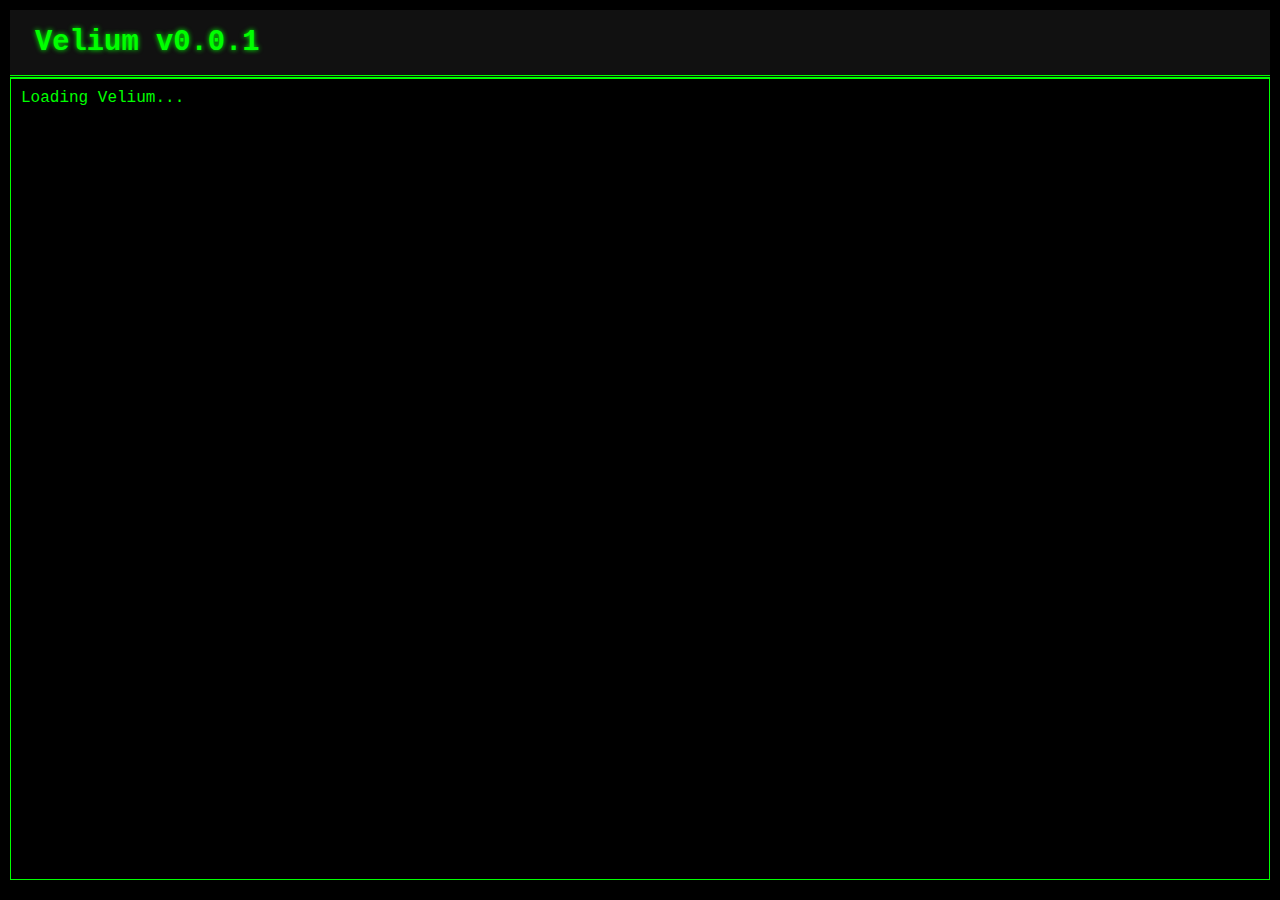
<file: index.html>
<!DOCTYPE html>
<html lang="en">
<head>
    <meta charset="UTF-8">
    <meta name="viewport" content="width=device-width, initial-scale=1.0">
    <title>Velium</title>
    <link rel="stylesheet" href="css/retro.css">
    <script src="https://cdn.socket.io/socket.io-3.0.0.js"></script>
</head>
<body>
    <div class="header">
        <h1>Velium v0.0.1</h1>
        <!-- <p>An end-to-end encrypted chat applicaton</p> -->
    </div>
    
    <div class="chat-container">
        <p>Loading Velium...</p>
    </div>

    <script src="js/socket-manager.js"></script>
    <script src="js/storage.js"></script>
    <script>
        const socket = SocketManager.connect();

        // Redirect to login by default
        // window.location.href = 'login/login.html';
    </script>
</body>
</html>
</file>
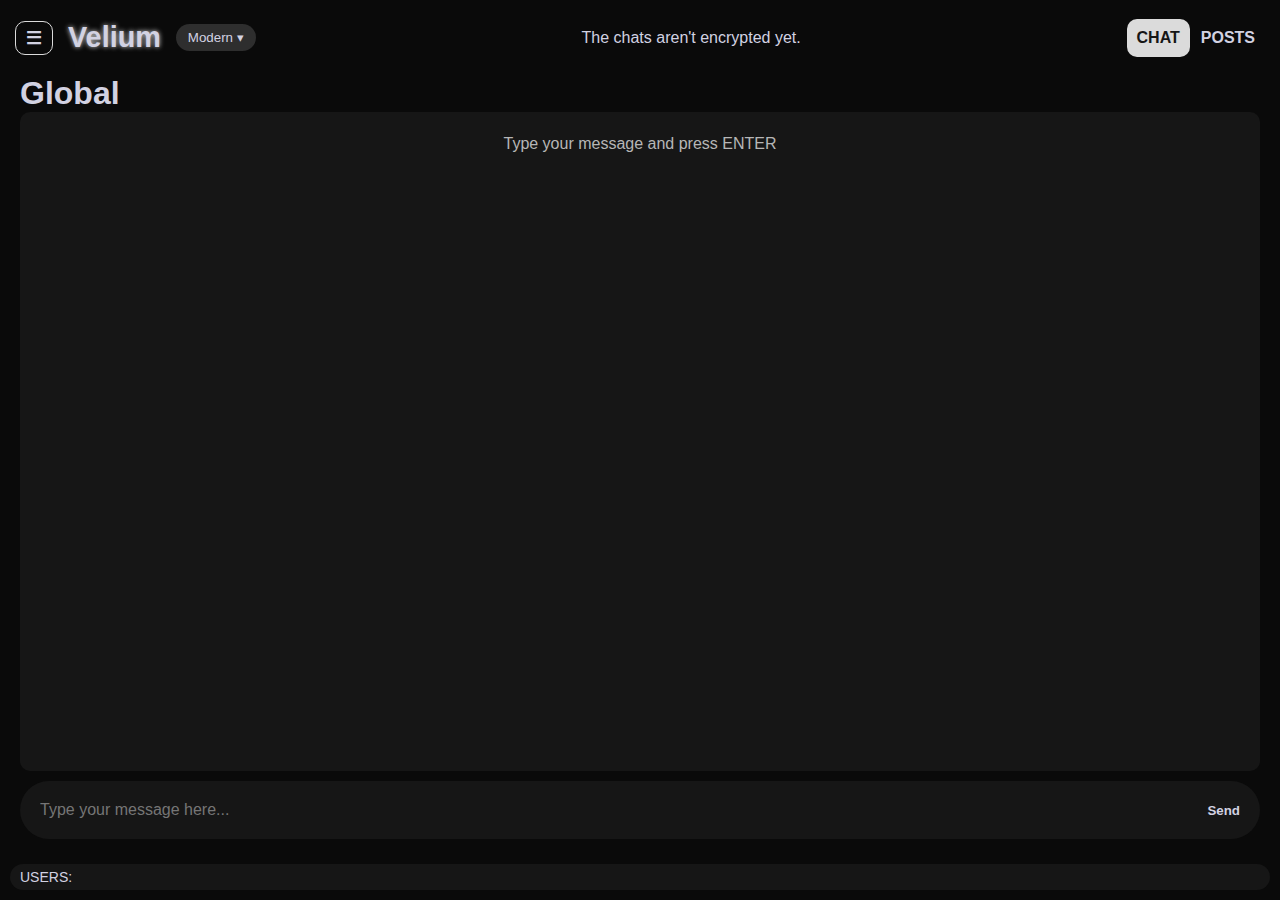
<file: chat/chat.html>
<!DOCTYPE html>
<html lang="en">
<head>
    <meta charset="UTF-8">
    <meta name="viewport" content="width=device-width, initial-scale=1.0">
    <title>Velium - Chat</title>
    <link rel="stylesheet" id="theme-link" href="../css/modern.css">
    <link rel="icon" type="image/png" href="../img/icon.png">
    <script src="https://cdn.socket.io/socket.io-3.0.0.js"></script>
</head>
<body>
    <div class="header">
        <button class="convo-btn" onclick="toggle_convo(this)">☰</button>
        <h1>Velium</h1>

        <div class="dropdown">
            <button class="dropdown-btn">Modern ▾</button>
            <div class="dropdown-options">
                <div data-value="../css/modern.css">Modern</div>
                <div data-value="../css/retro.css">Retro</div>
            </div>
        </div>
        <p class="description">The chats aren't encrypted yet.</p>
        
        <div class="nav-tabs">
            <a href="chat.html" class="nav-btn active">CHAT</a>
            <a href="../post/post.html" class="nav-btn">POSTS</a>
        </div>
    </div>

    <div class="chat-window-container">
        <div class="convo-list" id="convo-list">
            <h3 style="padding: 5px; margin-bottom: 10px;">Profiles</h1>
            <button class="convo active">Global</button>
            <button class="convo">Alice</button>
            <button class="convo">Bob</button>
        </div>

        <div class="chat">
            <h1>Global</h1>
            <div class="chat-container" id="chat-display">
                <div class="message system-message">Type your message and press ENTER</div>
                
                <!-- <div class="message">
                    <div class="username">You</div>
                    <div class="message-content">Hello?</div>
                    <div class="message-content">Anyone there?</div>
                </div>

                <div class="message">
                    <div class="username">Alex</div>
                    <div class="message-content">Hey! How are you doing?</div>
                    <div class="message-content">I believe the text decoration is a bit weird now</div>
                    <div class="message-content">Can you fix it?</div>
                </div> -->
            </div>

            <div class="typing-indicator" id="typing-indicator">Someone is typing...</div>
            
            <div class="input-container">
                <input 
                    type="text" 
                    id="message-input" 
                    placeholder="Type your message here..." 
                    autocomplete="off"
                >
                <div class="cursor blink"></div>
                <button class="send-message-btn" id="send-message-btn">Send</button>
            </div>
        </div>
    </div>
    
    <div class="status-bar">
        <!-- <div>STATUS: ONLINE</div> -->
        <div>USERS: <span id="user-count"></span></div>
    </div>

    <script src="../js/storage.js"></script>
    <script src="../js/socket-manager.js"></script>
    <script src="../js/chat.js"></script>
</body>
</html>
</file>
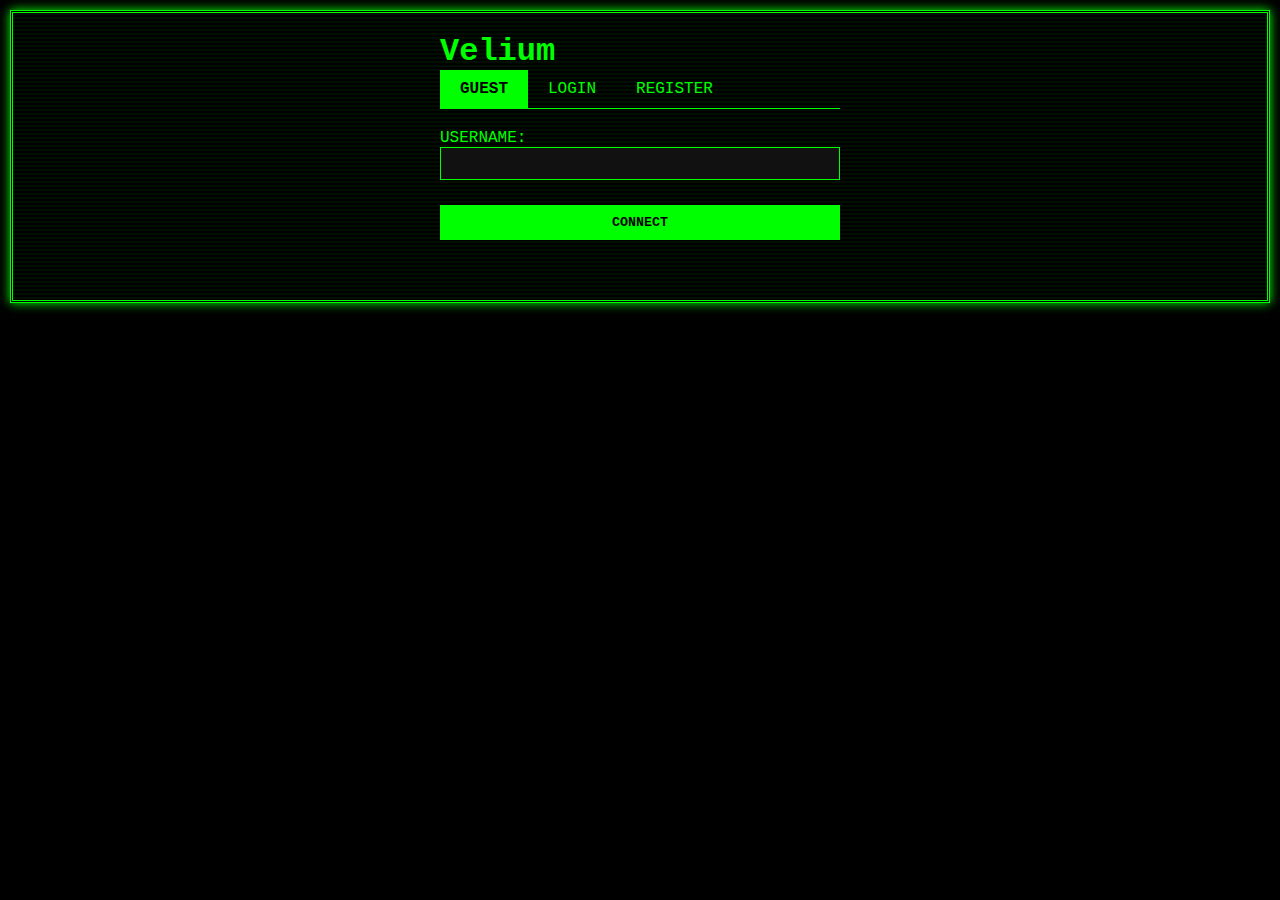
<file: login/login.html>
<!DOCTYPE html>
<html lang="en">
<head>
    <meta charset="UTF-8">
    <meta name="viewport" content="width=device-width, initial-scale=1.0">
    <title>Velium - Login</title>
    <link rel="stylesheet" href="../css/retro.css">
    <link rel="stylesheet" href="../css/login.css">
    <script src="https://cdn.socket.io/socket.io-3.0.0.js"></script>
</head>
<body>
    <div class="crt-screen">
        <div class="scanlines"></div>
        <div class="login-container">
            <h1 class="pixel-font">Velium</h1>
            <div class="tab-container">
                <button id="guestBtn" class="tab-btn active" onclick="openGuestTab()">GUEST</button>
                <button id="loginBtn" class="tab-btn" onclick="openLoginTab()">LOGIN</button>
                <button id="registerBtn" class="tab-btn" onclick="openRegisterTab()">REGISTER</button>
            </div>

            <!-- Guest Form -->
            <div id="guest" class="tab-content active">
                <form id="guest-form" class="pixel-form" onsubmit="connectGuest(event)">
                    <div class="form-group">
                        <label for="guest-username">USERNAME:</label>
                        <input type="text" id="guest-username" class="pixel-input" autocomplete="off" spellcheck="false" required>
                    </div>
                    <button type="submit" class="pixel-btn">CONNECT</button>
                </form>
            </div>

            <!-- Login Form -->
            <div id="login" class="tab-content">
                <form id="login-form" class="pixel-form">
                    <div class="form-group">
                        <label for="login-username">USERNAME:</label>
                        <input type="text" id="login-username" class="pixel-input" autocomplete="off" spellcheck="false" required>
                    </div>
                    <div class="form-group">
                        <label for="login-password">PASSWORD:</label>
                        <input type="password" id="login-password" class="pixel-input" autocomplete="off" spellcheck="false" required>
                    </div>
                    <button type="submit" class="pixel-btn">CONNECT-Unfinished</button>
                </form>
            </div>

            <!-- Register Form -->
            <div id="register" class="tab-content">
                <form id="register-form" class="pixel-form">
                    <div class="form-group">
                        <label for="reg-username">CHOOSE USERNAME:</label>
                        <input type="text" id="reg-username" class="pixel-input" autocomplete="off" spellcheck="false" required>
                    </div>
                    <div class="form-group">
                        <label for="reg-password">CHOOSE PASSWORD:</label>
                        <input type="password" id="reg-password" class="pixel-input" autocomplete="off" spellcheck="false" required>
                    </div>
                    <div class="form-group">
                        <label for="reg-confirm">CONFIRM PASSWORD:</label>
                        <input type="password" id="reg-confirm" class="pixel-input" autocomplete="off" spellcheck="false" required>
                    </div>
                    <button type="submit" class="pixel-btn">CREATE ACCOUNT-Unfinished</button>
                </form>
            </div>

            <div id="status-message" class="status-message"></div>
        </div>
    </div>

    <script src="../js/storage.js"></script>
    <script src="../js/socket-manager.js"></script>
    <script src="../js/login.js"></script>
</body>
</html>
</file>
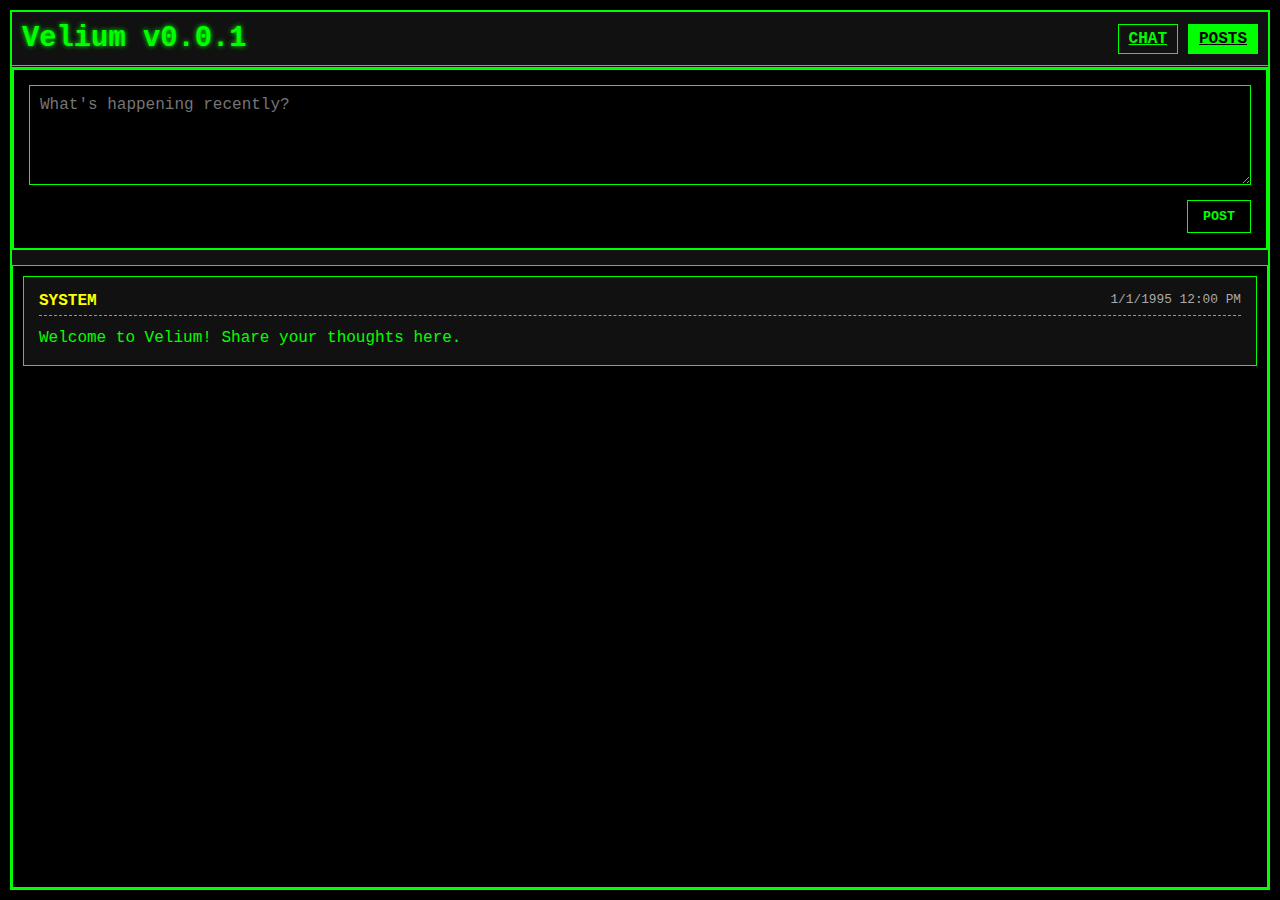
<file: post/post.html>
<!DOCTYPE html>
<html lang="en">
<head>
    <meta charset="UTF-8">
    <meta name="viewport" content="width=device-width, initial-scale=1.0">
    <title>Velium</title>
    <link rel="stylesheet" href="../css/style.css">
    <script src="https://cdn.socket.io/socket.io-3.0.0.js"></script>
</head>
<body>
    <div class="app-container">
        <div class="header">
            <div class="logo">
                <h1>Velium v0.0.1</h1>
            </div>
            <div class="nav-tabs">
                <a href="../chat/chat.html" class="nav-btn">CHAT</a>
                <a href="posts.html" class="nav-btn active">POSTS</a>
            </div>
        </div>
        
        <div class="post-form">
            <textarea id="post-content" class="post-input"
                      placeholder="What's happening recently?"></textarea>
            <button id="post-btn" class="post-btn">POST</button>
            <div class="error-message" id="post-error"></div>
        </div>
        
        <div class="post-feed" id="post-feed">
            <div class="post">
                <div class="post-header">
                    <div class="post-username">SYSTEM</div>
                    <div class="post-time">1/1/1995 12:00 PM</div>
                </div>
                <div class="post-content">Welcome to Velium! Share your thoughts here.</div>
            </div>
        </div>
    </div>
    
    <!-- <script>
        // Posts-specific initialization
        document.addEventListener('DOMContentLoaded', () => {
            const postsApp = new PostsModule();
            postsApp.init();
        });
    </script> -->

    <script src="../js/storage.js"></script>
    <script src="../js/socket-manager.js"></script>
    <script src="../js/post.js" defer></script>
</body>
</html>
</file>
<file: css/retro.css>
:root {
    --primary: #0f0;
    --primary-darker: rgb(0, 185, 0);
    --secondary: #ff0;
    --background: #000;
    --panel: #111;
    --text: #0f0;
    --error: #f00;
}

* {
    margin: 0;
    padding: 0;
    box-sizing: border-box;
    font-family: 'Courier New', Courier, monospace;
}

body {
    background-color: var(--background);
    color: var(--text);
    height: 100vh;
    display: flex;
    flex-direction: column;
    overflow: hidden;
    padding: 10px;
}

.crt-screen {
    position: relative;
    background-color: #000;
    color: #0f0;
    font-family: 'Courier New', monospace;
    padding: 20px;
    border: 3px double #0f0;
    box-shadow: 0 0 10px #0f0;
    overflow: hidden;
}

.scanlines {
    position: absolute;
    top: 0;
    left: 0;
    right: 0;
    bottom: 0;
    background: linear-gradient(
        rgba(0, 255, 0, 0.06) 50%,
        transparent 50%
    );
    background-size: 100% 4px;
    pointer-events: none;
}

.convo-btn {
    background: transparent;
    border: 1px solid var(--primary);
    color: var(--text);
    padding: 5px 10px;
    cursor: pointer;
    font-weight: bold;
    text-decoration: none;
}

.convo-btn:hover {
    background: var(--primary);
    color: var(--background);
}

.convo-btn.active {
    background: var(--primary);
    color: var(--background);
}

.header {
    border-bottom: 3px double var(--primary);
    padding: 10px;
    text-align: center;
    background: var(--panel);
    display: flex;
    justify-content: space-between;
    align-items: center;
}

.header h1 {
    font-size: 1.8rem;
    text-shadow: 0 0 5px var(--primary);
    padding: 5px 5px;
    margin: 1px 10px;
}

.header p {
    flex: 1;
}

.dropdown {
    position: relative;
    display: inline-block;
}
.dropdown-btn {
    background: transparent;
    border: 1px solid var(--primary);
    color: var(--text);
    padding: 6px 12px;
    text-align: center;
    cursor: pointer;
}
.dropdown-btn:hover {
    background: var(--primary);
    border: 1px solid var(--primary);
    color: var(--background);
    padding: 6px 12px;
    text-align: center;
    cursor: pointer;
}
.dropdown-options {
    display: none;
    position: absolute;
    background: var(--background);
    top: 100%;
    left: 0;
    width: 120px;
    overflow: hidden;
    border: 1px solid var(--primary);
    margin-top: 5px;
    box-shadow: 0 0 10px rgba(255,255,255,0.5);
}
.dropdown-options div {
    padding: 8px;
    color: var(--text);
    cursor: pointer;
    border-bottom: 1px solid var(--primary);
}
.dropdown-options div:hover {
    background: var(--primary);
    color: var(--background);
}
.dropdown.active .dropdown-options {
    display: block;
}

.nav-tabs {
    display: flex;
    gap: 10px;
}

.nav-btn {
    background: transparent;
    border: 1px solid var(--primary);
    color: var(--text);
    padding: 5px 10px;
    cursor: pointer;
    font-weight: bold;
    text-decoration: none;
}

.nav-btn.active {
    background: var(--primary);
    color: var(--background);
}

.nav-btn:hover {
    background: var(--primary);
    color: var(--background);
}

.page {
    flex-grow: 1;
    display: none;
    padding: 10px;
    overflow: hidden;
}

.page.active {
    display: flex;
    flex-direction: column;
}

/* Chat Page Styles */

.chat-window-container {
    flex-grow: 1;
    overflow-y: auto;
    display: flex;
    flex-direction: row;
}

.chat {
    flex-grow: 1;
    padding: 10px;
    margin-bottom: 10px;
    overflow-y: auto;
    display: flex;
    flex-direction: column;
}

.chat-container {
    flex-grow: 1;
    border: 1px solid var(--primary);
    background: var(--background);
    padding: 10px;
    margin-bottom: 10px;
    overflow-y: auto;
    display: flex;
    flex-direction: column;
}

.convo-list {
    flex-grow: 0.25;
    border: 1px solid var(--primary);
    background: var(--background);
    padding: 10px;
    margin-bottom: 10px;
    overflow-y: auto;
    display: none;
    flex-direction: column;
}

.convo-list.active {
    display: flex;
}

.convo {
    background: transparent;
    border: 1px solid var(--primary);
    color: var(--text);
    padding: 10px 5px;
    margin-bottom: 10px;
    cursor: pointer;
    font-weight: bold;
    text-decoration: none;
}

.convo:hover {
    background: var(--primary);
    color: var(--background);
}

.convo.active {
    background: var(--primary);
    color: var(--background);
}

.typing-indicator {
    background-color: var(--background);
    border: 2px solid var(--primary);
    color: var(--text);
    padding: 5px 10px;
    font-size: 0.85em;
    border-radius: 5px;
    position: absolute; /* KEY: Take it out of normal flow */
    bottom: 15%;          /* KEY: Pin to the bottom of the parent */
    left: 50%;          /* KEY: Start from the middle */
    transform: translateX(-50%); /* KEY: Center it horizontally */
    white-space: nowrap; /* Prevent text from wrapping */
    z-index: 10;        /* KEY: Ensure it's on top of chat messages */

    opacity: 0; /* use opacity for a fade effect */
    pointer-events: none;
    transition: opacity 0.3s ease-in-out; /* Smooth transition */
}

.typing-indicator.active {
    opacity: 1;
}

.message {
    margin: 5px 0;
    padding: 8px;
    border-left: 2px solid var(--primary);
    animation: fadeIn 0.3s;
    display: flex;
    flex-direction: column;
    align-items: flex-start;
    justify-content: flex-start;
}

.username {
    border: 2px solid var(--panel);
    background: transparent;
    padding: 5px 5px;
    margin-bottom: 10px;
}

.message-content {
    justify-self: center;
    margin-left: 10px;
}

.input-container {
    display: flex;
    border: 2px solid var(--primary);
    background: var(--background);
}

.chat-input {
    flex-grow: 1;
    background: transparent;
    border: none;
    padding: 10px;
    color: var(--text);
    font-size: 16px;
}

.chat-input:focus {
    outline: none;
}

.status-bar {
    background: var(--background);
    border: 2px solid var(--primary);
    padding: 5px 10px;
    display: flex;
    justify-content: space-between;
    margin-top: 5px;
    font-size: 14px;
}

.blink {
    animation: blink 1s infinite;
}

.cursor {
    display: inline-block;
    width: 10px;
    height: 16px;
    background: var(--primary);
    vertical-align: middle;
    margin-left: 2px;
}

.system-message {
    color: var(--secondary);
    font-style: italic;
    align-self: center;
    border-left: none;
}

.user-tag {
    font-weight: bold;
    margin-right: 5px;
}

/* Post Page Styles */

.post-container {
    display: flex;
    flex-direction: column;
    height: 100%;
    border: 2px solid var(--primary);
    background: var(--panel);
}

.post-form-btn {
    background: transparent;
    border: 1px solid var(--primary);
    color: var(--text);
    padding: 8px 15px;
    cursor: pointer;
    width: 150px;
    align-self: center;
}

.post-form-btn:hover {
    background: var(--primary);
    color: var(--background);
}

.post-form {
    position: absolute;
    top: 50%;
    left: 50%;
    transform: translate(-50%, -50%);
    z-index: 10;
    box-shadow: 0 0 8px 0 rgba(255, 255, 255, 0.9);
    display: none;
    border: 2px solid var(--primary);
    padding: 15px;
    margin-bottom: 15px;
    background: var(--background);
}

.post-form.active {
    display: inline;
}

.post-input {
    width: 100%;
    background: transparent;
    border: 1px solid var(--primary);
    color: var(--text);
    padding: 10px;
    margin-bottom: 10px;
    min-height: 100px;
    font-family: 'Courier New', Courier, monospace;
    font-size: 16px;
}

.post-input:focus {
    outline: none;
    border: 1px solid var(--secondary);
}

.post-btn {
    background: transparent;
    border: 1px solid var(--primary);
    color: var(--text);
    padding: 8px 15px;
    cursor: pointer;
    font-weight: bold;
    float: right;
}

.post-btn:hover {
    background: var(--primary);
    color: var(--background);
}

.post-feed {
    flex-grow: 1;
    border: 1px solid var(--primary);
    background: var(--background);
    padding: 10px;
    overflow-y: auto;
}

.post {
    border: 1px solid var(--primary);
    padding: 15px;
    margin-bottom: 15px;
    background: var(--panel);
    position: relative;
}

.post-header {
    display: flex;
    justify-content: space-between;
    margin-bottom: 10px;
    border-bottom: 1px dashed var(--primary);
    padding-bottom: 5px;
}

.post-username {
    font-weight: bold;
    color: var(--secondary);
}

.post-time {
    font-size: 0.8rem;
    color: #aaa;
}

.post-content {
    line-height: 1.5;
    white-space: pre-wrap; /* This preserves spaces and newlines */
}

.post-options-btn {
    background: none;
    border: none;
    font-size: 1.5rem;
    cursor: pointer;
    color: var(--primary);
    padding: 0 8px;
    transition: all 0.2s;
}

.post-options-btn:hover {
    color: var(--primary-darker);
    transform: scale(1.1);
}

.post-options-menu {
    position: absolute;
    right: 0;
    background: var(--background);
    border: 1px solid var(--primary);
    /* border-radius: 8px; */
    box-shadow: 0 2px 10px rgba(0, 0, 0, 0.1);
    padding: 8px 0;
    width: 120px;
    z-index: 100;
    display: none;
    flex-direction: column;
    align-items: center;
}

.post-options-menu.show {
    display: flex;
    animation: fadeIn 0.3s;
}

.post-option {
    background: none;
    border: none;
    padding: 8px 16px;
    text-align: left;
    cursor: pointer;
    font-size: 0.9rem;
    color: var(--text);
    /* font-weight: bold; */
}

.post-option:hover {
    background: var(--primary);
    color: var(--panel);
}

.post-option.danger {
    color: var(--error);
}

.post-option.danger:hover {
    background: var(--error);
    color: var(--panel);
}

.delete-btn {
    position: absolute;
    top: 5px;
    right: 5px;
    background: transparent;
    border: none;
    color: var(--error);
    cursor: pointer;
    font-size: 1.2rem;
}

.error-message {
    color: var(--error);
    margin: 10px 0;
    text-align: center;
    display: none;
}

/* Animations */
@keyframes fadeIn {
    from { opacity: 0; transform: translateY(5px); }
    to { opacity: 1; transform: translateY(0); }
}

@keyframes blink {
    0%, 100% { opacity: 1; }
    50% { opacity: 0; }
}

/* User List */
.user-list {
    position: absolute;
    right: 20px;
    top: 80px;
    border: 2px solid var(--primary);
    background: var(--background);
    padding: 10px;
    width: 150px;
}

.user-list h3 {
    text-align: center;
    margin-bottom: 5px;
    border-bottom: 1px solid var(--primary);
    padding-bottom: 5px;
}

.user-item {
    display: flex;
    align-items: center;
    margin: 5px 0;
}

.user-color {
    width: 12px;
    height: 12px;
    margin-right: 8px;
    border: 1px solid var(--primary);
}

.send-message-btn {
    background: transparent;
    border: 1px solid var(--primary);
    color: var(--text);
    padding: 5px 10px;
    cursor: pointer;
    font-weight: bold;
    text-decoration: none;
}

.send-message-btn:hover {
    background: var(--primary);
    color: var(--background);
}

.input-container {
    display: flex;
    border: 2px solid #0f0;
    background: #111;
}

#message-input {
    flex-grow: 1;
    background: transparent;
    border: none;
    padding: 10px;
    color: #0f0;
    font-size: 16px;
}

#message-input:focus {
    outline: none;
}
</file>
<file: css/modern.css>
:root {
    --primary: #dbdbdb;
    --secondary: #b6b6b6;
    --background: #161616;
    --panel: #2e2e2e;
    --text: #d2d2e2;
    --error: tomato;
}

/* Animations */
@keyframes fadeIn {
    from { opacity: 0; transform: translateY(5px); }
    to { opacity: 1; transform: translateY(0); }
}

@keyframes blink {
    0%, 100% { opacity: 1; }
    50% { opacity: 0; }
}

* {
    margin: 0;
    padding: 0;
    box-sizing: border-box;
    font-family: Verdana, Geneva, Tahoma, sans-serif;
}

body {
    background-color: #0a0a0a;
    color: var(--text);
    height: 100vh;
    display: flex;
    flex-direction: column;
    overflow: hidden;
    padding: 10px;
}

.header {
    padding: 5px;
    text-align: center;
    display: flex;
    justify-content: space-between;
    align-items: center;
}

.header h1 {
    background: none;
    /* border: 2px, solid var(--panel); */
    border-radius: 10px;
    font-size: 1.8rem;
    text-shadow: 0 0 5px var(--primary);
    padding: 5px 5px;
    margin: 1px 10px;
}

.header p {
    flex: 1;
}

.dropdown {
    position: relative;
    display: inline-block;
}
.dropdown-btn {
    background: var(--panel);
    color: var(--text);
    padding: 6px 12px;
    border-radius: 15px;
    cursor: pointer;
    border: none;
}
.dropdown-options {
    display: none;
    position: absolute;
    background: var(--background);
    top: 100%;
    left: 0;
    width: 120px;
    border-radius: 6px;
    overflow: hidden;
    box-shadow: 0 5px 10px rgba(255,255,255,0.2);
}
.dropdown-options div {
    padding: 8px;
    color: var(--text);
    cursor: pointer;
}
.dropdown-options div:hover {
    background: var(--panel);
}
.dropdown.active .dropdown-options {
    display: block;
}

.convo-btn {
    background: transparent;
    border: 1px solid var(--primary);
    border-radius: 10px;
    color: var(--text);
    padding: 5px 10px;
    cursor: pointer;
    font-weight: bold;
    text-decoration: none;
    font-size: 18px;
}

.convo-btn:hover {
    background: var(--primary);
    color: var(--background);
}

.convo-btn.active {
    background: var(--primary);
    color: var(--background);
}

.nav-tabs {
    display: flex;
    gap: 1px;
}

.nav-btn {
    background: none;
    color: var(--text);
    padding: 10px 10px;
    cursor: pointer;
    font-weight: bold;
    text-decoration: none;
    border-radius: 10px;
}

.nav-btn.active {
    background: var(--primary);
    color: var(--background);
    border-radius: 10px;
}

.nav-btn:hover {
    background: #c2c1c1;
    color: #000000;
    border-radius: 10px;
}

.chat-window-container {
    flex-grow: 1;
    overflow-y: auto;
    display: flex;
    flex-direction: row;
}

.convo-list {
    flex-grow: 0.25;
    background: var(--background);
    border-radius: 10px;
    padding: 10px;
    margin-bottom: 10px;
    overflow-y: auto;
    display: none;
    flex-direction: column;
}

.convo-list.active {
    display: flex;
}

.convo {
    background: transparent;
    border: 1px solid var(--primary);
    border-radius: 10px;
    color: var(--text);
    padding: 10px 5px;
    margin-bottom: 10px;
    cursor: pointer;
    font-weight: bold;
    text-decoration: none;
}

.convo:hover {
    background: var(--primary);
    color: var(--background);
}

.convo.active {
    background: var(--primary);
    color: var(--background);
}

.chat {
    flex-grow: 1;
    padding: 10px;
    margin-bottom: 10px;
    overflow-y: auto;
    display: flex;
    flex-direction: column;
}

.chat-container {
    flex-grow: 1;
    background: var(--background);
    padding: 10px;
    margin-bottom: 10px;
    overflow-y: auto;
    display: flex;
    flex-direction: column;
    border-radius: 10px;
}

.message {
    margin: 5px 0;
    padding: 8px;
    background: none;
    border-radius: 20px;
    display: flex;
    flex-direction: column;
}

.message.me {
    align-self: flex-end;
    align-items: flex-end;
}

.message.other {
    align-self: flex-start;
    align-items: flex-start;
}

.username {
    margin: 0 10px;
    font-family: 'Courier New', Courier, monospace;
    font-size: 16px;
}

.message-content {
    margin: 1px 0;
    padding: 10px;
    background-color: var(--panel);
    border-radius: 20px;
    font-size: 18px;
    animation: fadeIn 0.3s;
}

.message-content.me.start {
    align-self: flex-end;
    border-bottom-right-radius: 5px;
}

.message-content.other.start {
    align-self: flex-start;
    border-bottom-left-radius: 5px;
}

.message-content.me.mid {
    align-self: flex-end;
    border-bottom-right-radius: 5px;
    border-top-right-radius: 5px;
}

.message-content.other.mid {
    align-self: flex-start;
    border-bottom-left-radius: 5px;
    border-top-left-radius: 5px;
}

.system-message {
    color: var(--secondary);
    border-left: none;
    align-self: center;
    font-size: 16px;
}

.typing-indicator {
    background-color: var(--panel);
    color: var(--text);
    padding: 5px 10px;
    font-size: 0.85em;
    border-radius: 10px;
    position: absolute; /* KEY: Take it out of normal flow */
    bottom: 15%;          /* KEY: Pin to the bottom of the parent */
    left: 50%;          /* KEY: Start from the middle */
    transform: translateX(-50%); /* KEY: Center it horizontally */
    white-space: nowrap; /* Prevent text from wrapping */
    z-index: 10;        /* KEY: Ensure it's on top of chat messages */
    font-size: 16px;

    opacity: 0; /* use opacity for a fade effect */
    pointer-events: none;
    transition: opacity 0.5s ease-in-out; /* Smooth transition */
}

.typing-indicator.active {
    opacity: 1;
}

.input-container {
    display: flex;
    /* border: 1px solid var(--primary); */
    border-radius: 30px;
    background: var(--background);
    padding: 10px;
}

#message-input {
    flex-grow: 1;
    background: transparent;
    border: none;
    padding: 10px;
    color: var(--text);
    font-size: 16px;
}

#message-input:focus {
    outline: none;
}

.cursor {
    display: none;
    width: 10px;
    height: 16px;
    background: var(--primary);
    vertical-align: middle;
    margin-left: 2px;
}

.blink {
    animation: blink 1s infinite;
}

.send-message-btn {
    background: none;
    border: none;
    border-radius: 20px;
    color: var(--text);
    padding: 10px 10px;
    cursor: pointer;
    font-weight: bold;
    text-decoration: none;
}

.send-message-btn:hover {
    background: var(--text);
    color: var(--background);
}

.status-bar {
    background: var(--background);
    /* border: 2px solid var(--primary); */
    border-radius: 20px;
    padding: 5px 10px;
    display: flex;
    justify-content: space-between;
    margin-top: 5px;
    font-size: 14px;
}

/* Post Page Styles */
.post-container {
    display: flex;
    flex-direction: column;
    height: 100%;
    /* border: 2px solid var(--primary);
    background: var(--panel);
    border-radius: 10px; */
}


.post-form-btn {
    background-color: var(--panel);
    border: none;
    color: var(--primary);
    padding: 8px 15px;
    margin-bottom: 10px;
    cursor: pointer;
    width: 150px;
    align-self: center;
    border-radius: 25px;
}

.post-form-btn:hover {
    background: var(--text);
    color: var(--panel);
}

.post-form {
    position: absolute;
    top: 50%;
    left: 50%;
    transform: translate(-50%, -50%);
    z-index: 10;
    box-shadow: 0 0 8px 2px rgba(255, 255, 255, 0.5);
    display: none;
    flex-direction: row;
    align-content: space-between;
    border: 2px solid var(--primary);
    border-radius: 25px;
    padding: 15px;
    margin-bottom: 15px;
    background: var(--background);
    width: 70%;
    max-width: 80%;
    max-height: 60%;
}

.post-form.active {
    display: flex;
}

.post-input {
    flex: 1;
    background: transparent;
    border: none;
    color: var(--text);
    padding: 10px;
    margin-bottom: 10px;
    min-height: 70px;
    font-size: 14px;
    resize: none;
    overflow: hidden;
    box-sizing: border-box;
}

.post-input:focus {
    outline: none;
}

.post-btn {
    background-color: var(--background);
    border: 1px solid var(--primary);
    border-radius: 25px;
    color: var(--text);
    padding: 8px 15px;
    cursor: pointer;
    font-weight: bold;
    width: 100px;
    align-self: center;
}

.post-btn:hover {
    background: var(--primary);
    color: var(--background);
}

.post-feed {
    flex-grow: 1;
    border-radius: 10px;
    background: var(--background);
    padding: 20px;
    overflow-y: auto;
}

.post {
    background: var(--panel);
    border-radius: 10px;
    padding: 15px;
    margin-bottom: 15px;
    position: relative;
}

.post-header {
    display: flex;
    justify-content: space-between;
    margin-bottom: 10px;
    padding-bottom: 5px;
}

.post-username {
    background-color: var(--background);
    color: var(--secondary);
    border-radius: 5px;
    padding: 8px 10px;
    cursor: pointer;
    font-weight: bold;
    align-self: center;
}

.post-time {
    font-size: 0.8rem;
    color: #aaa;
}

.post-content {
    line-height: 1.5;
    white-space: pre-wrap; /* This preserves spaces and newlines */
}

.post-options-btn {
    background: none;
    border: none;
    font-size: 1.5rem;
    cursor: pointer;
    color: var(--primary);
    padding: 0 8px;
    transition: all 0.2s;
}

.post-options-btn:hover {
    color: var(--primary-darker);
    transform: scale(1.1);
}

.post-options-menu {
    position: absolute;
    right: 0;
    background: var(--background);
    border: 1px solid var(--primary);
    /* border-radius: 8px; */
    box-shadow: 0 2px 10px rgba(0, 0, 0, 0.1);
    padding: 8px 0;
    width: 120px;
    z-index: 100;
    display: none;
    flex-direction: column;
    align-items: center;
}

.post-options-menu.show {
    display: flex;
    animation: fadeIn 0.3s;
}

.post-option {
    background: none;
    border: none;
    padding: 8px 16px;
    text-align: left;
    cursor: pointer;
    font-size: 0.9rem;
    color: var(--text);
    /* font-weight: bold; */
}

.post-option:hover {
    background: var(--primary);
    color: var(--panel);
}

.post-option.danger {
    color: var(--error);
}

.post-option.danger:hover {
    background: var(--error);
    color: var(--panel);
}

.delete-btn {
    position: absolute;
    top: 5px;
    right: 5px;
    background: transparent;
    border: none;
    color: var(--error);
    cursor: pointer;
    font-size: 1.2rem;
}

.error-message {
    color: var(--error);
    margin: 10px 0;
    text-align: center;
    display: none;
}
</file>
<file: css/login.css>
/* Login Container */
.login-container {
    max-width: 400px;
    margin: 0 auto;
    position: relative;
    z-index: 1;
}

/* Tabs */
.tab-container {
    display: flex;
    margin-bottom: 20px;
    border-bottom: 1px solid #0f0;
}

.tab-btn {
    background: none;
    border: none;
    color: #0f0;
    padding: 10px 20px;
    cursor: pointer;
    font-family: 'Courier New', monospace;
    font-size: 16px;
}

.tab-btn.active {
    background: #0f0;
    color: #000;
    font-weight: bold;
}

.tab-content {
    display: none;
}

.tab-content.active {
    display: block;
}

/* Forms */
.pixel-form {
    display: flex;
    flex-direction: column;
    gap: 15px;
}

.form-group {
    display: flex;
    flex-direction: column;
}

.pixel-input {
    background: #111;
    border: 1px solid #0f0;
    color: #0f0;
    padding: 8px;
    font-family: 'Courier New', monospace;
}

.pixel-input:focus {
    outline: none;
    border-color: #ff0;
}

.pixel-btn {
    background: #0f0;
    color: #000;
    border: none;
    padding: 10px;
    font-family: 'Courier New', monospace;
    font-weight: bold;
    cursor: pointer;
    margin-top: 10px;
}

.pixel-btn:hover {
    background: #ff0;
}

.status-message {
    margin-top: 20px;
    min-height: 20px;
    color: #ff0;
}
</file>
<file: css/style.css>
:root {
    --primary: #0f0;
    --secondary: #ff0;
    --background: #000;
    --panel: #111;
    --text: #0f0;
    --error: #f00;
}

* {
    margin: 0;
    padding: 0;
    box-sizing: border-box;
    font-family: 'Courier New', Courier, monospace;
}

body {
    background-color: var(--background);
    color: var(--text);
    height: 100vh;
    display: flex;
    flex-direction: column;
    overflow: hidden;
    padding: 10px;
}

.app-container {
    display: flex;
    flex-direction: column;
    height: 100%;
    border: 2px solid var(--primary);
    background: var(--panel);
}

.header {
    border-bottom: 3px double var(--primary);
    padding: 10px;
    text-align: center;
    background: var(--panel);
    display: flex;
    justify-content: space-between;
    align-items: center;
}

.header h1 {
    font-size: 1.8rem;
    text-shadow: 0 0 5px var(--primary);
}

.nav-tabs {
    display: flex;
    gap: 10px;
}

.nav-btn {
    background: transparent;
    border: 1px solid var(--primary);
    color: var(--text);
    padding: 5px 10px;
    cursor: pointer;
    font-weight: bold;
}

.nav-btn.active {
    background: var(--primary);
    color: var(--background);
}

.nav-btn:hover {
    background: var(--primary);
    color: var(--background);
}

.page {
    flex-grow: 1;
    display: none;
    padding: 10px;
    overflow: hidden;
}

.page.active {
    display: flex;
    flex-direction: column;
}

/* Chat Page Styles */
.chat-container {
    flex-grow: 1;
    border: 1px solid var(--primary);
    background: var(--background);
    padding: 10px;
    margin-bottom: 10px;
    overflow-y: auto;
    display: flex;
    flex-direction: column;
}

.message {
    margin: 5px 0;
    padding: 8px;
    border-left: 2px solid var(--primary);
    animation: fadeIn 0.3s;
}

.input-container {
    display: flex;
    border: 2px solid var(--primary);
    background: var(--background);
}

.chat-input {
    flex-grow: 1;
    background: transparent;
    border: none;
    padding: 10px;
    color: var(--text);
    font-size: 16px;
}

.chat-input:focus {
    outline: none;
}

.status-bar {
    background: var(--background);
    border: 2px solid var(--primary);
    padding: 5px 10px;
    display: flex;
    justify-content: space-between;
    margin-top: 10px;
    font-size: 14px;
}

.blink {
    animation: blink 1s infinite;
}

.cursor {
    display: inline-block;
    width: 10px;
    height: 16px;
    background: var(--primary);
    vertical-align: middle;
    margin-left: 2px;
}

.system-message {
    color: var(--secondary);
    font-style: italic;
}

.user-tag {
    font-weight: bold;
    margin-right: 5px;
}

/* Post Page Styles */
.post-form {
    border: 2px solid var(--primary);
    padding: 15px;
    margin-bottom: 15px;
    background: var(--background);
}

.post-input {
    width: 100%;
    background: transparent;
    border: 1px solid var(--primary);
    color: var(--text);
    padding: 10px;
    margin-bottom: 10px;
    min-height: 100px;
    font-family: 'Courier New', Courier, monospace;
    font-size: 16px;
}

.post-input:focus {
    outline: none;
    border: 1px solid var(--secondary);
}

.post-btn {
    background: transparent;
    border: 1px solid var(--primary);
    color: var(--text);
    padding: 8px 15px;
    cursor: pointer;
    font-weight: bold;
    float: right;
}

.post-btn:hover {
    background: var(--primary);
    color: var(--background);
}

.post-feed {
    flex-grow: 1;
    border: 1px solid var(--primary);
    background: var(--background);
    padding: 10px;
    overflow-y: auto;
}

.post {
    border: 1px solid var(--primary);
    padding: 15px;
    margin-bottom: 15px;
    background: var(--panel);
    position: relative;
}

.post-header {
    display: flex;
    justify-content: space-between;
    margin-bottom: 10px;
    border-bottom: 1px dashed var(--primary);
    padding-bottom: 5px;
}

.post-username {
    font-weight: bold;
    color: var(--secondary);
}

.post-time {
    font-size: 0.8rem;
    color: #aaa;
}

.post-content {
    line-height: 1.5;
}

.delete-btn {
    position: absolute;
    top: 5px;
    right: 5px;
    background: transparent;
    border: none;
    color: var(--error);
    cursor: pointer;
    font-size: 1.2rem;
}

.error-message {
    color: var(--error);
    margin: 10px 0;
    text-align: center;
    display: none;
}

/* Animations */
@keyframes fadeIn {
    from { opacity: 0; transform: translateY(5px); }
    to { opacity: 1; transform: translateY(0); }
}

@keyframes blink {
    0%, 100% { opacity: 1; }
    50% { opacity: 0; }
}

/* User List */
.user-list {
    position: absolute;
    right: 20px;
    top: 80px;
    border: 2px solid var(--primary);
    background: var(--background);
    padding: 10px;
    width: 150px;
}

.user-list h3 {
    text-align: center;
    margin-bottom: 5px;
    border-bottom: 1px solid var(--primary);
    padding-bottom: 5px;
}

.user-item {
    display: flex;
    align-items: center;
    margin: 5px 0;
}

.user-color {
    width: 12px;
    height: 12px;
    margin-right: 8px;
    border: 1px solid var(--primary);
}

.send-message-btn {
    margin: 5px 0;
    color: rgb(8, 141, 8);
    background: #0f0;
}

.input-container {
    display: flex;
    border: 2px solid #0f0;
    background: #111;
}

#message-input {
    flex-grow: 1;
    background: transparent;
    border: none;
    padding: 10px;
    color: #0f0;
    font-size: 16px;
}

#message-input:focus {
    outline: none;
}
</file>
